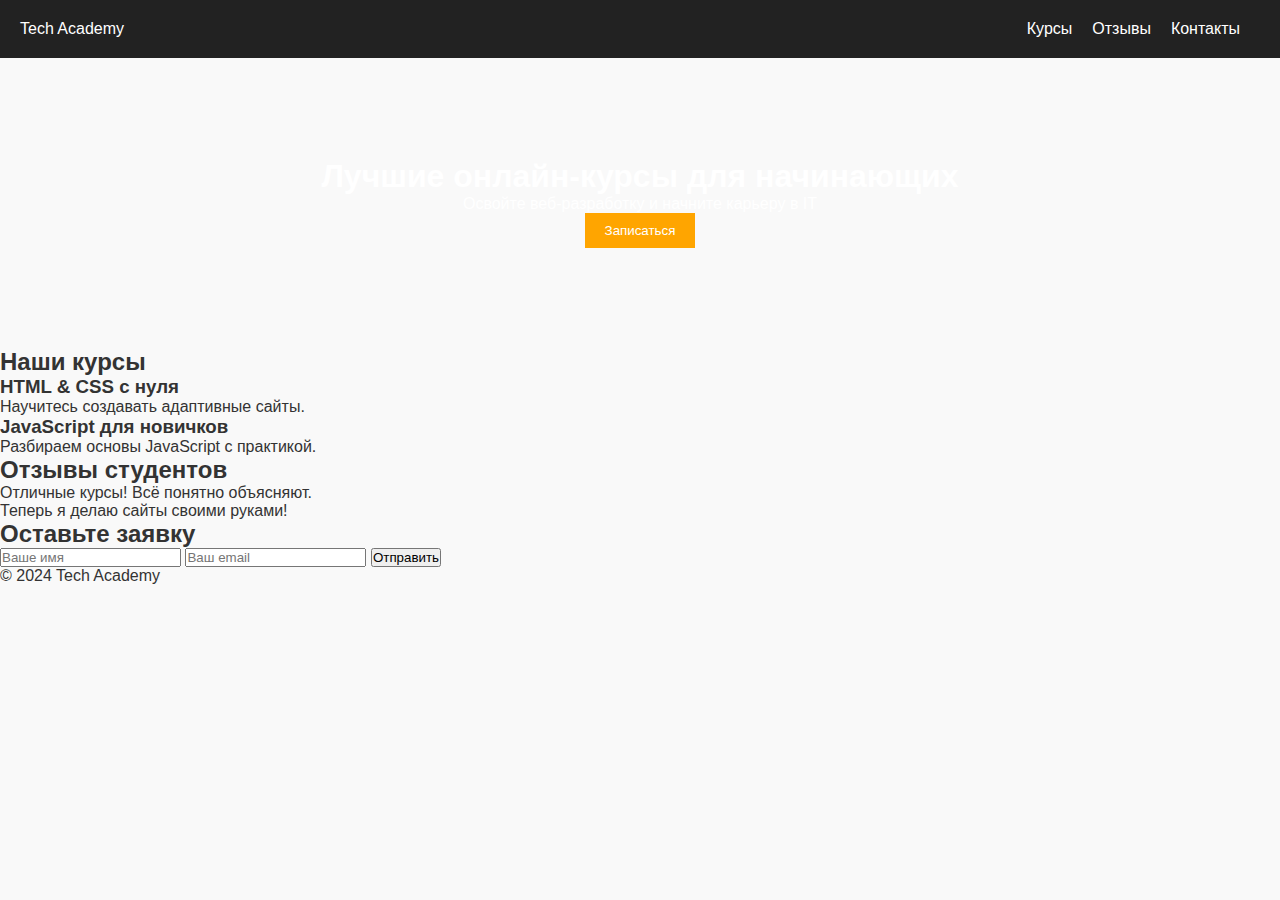
<file: index.html>
<!DOCTYPE html>
<html lang="ru">
<head>
    <meta charset="UTF-8">
    <meta name="viewport" content="width=device-width, initial-scale=1.0">
    <title>Tech Academy - Онлайн-курсы</title>
    <link rel="stylesheet" href="style.css">
</head>
<body>
    <header>
        <div class="logo">Tech Academy</div>
        <nav>
            <ul>
                <li><a href="#courses">Курсы</a></li>
                <li><a href="#reviews">Отзывы</a></li>
                <li><a href="#contact">Контакты</a></li>
            </ul>
        </nav>
    </header>

    <section class="hero">
        <h1>Лучшие онлайн-курсы для начинающих</h1>
        <p>Освойте веб-разработку и начните карьеру в IT</p>
        <button class="cta-button">Записаться</button>
    </section>

    <section id="courses">
        <h2>Наши курсы</h2>
        <div class="course">
            <h3>HTML & CSS с нуля</h3>
            <p>Научитесь создавать адаптивные сайты.</p>
        </div>
        <div class="course">
            <h3>JavaScript для новичков</h3>
            <p>Разбираем основы JavaScript с практикой.</p>
        </div>
    </section>

    <section id="reviews">
        <h2>Отзывы студентов</h2>
        <div class="review-slider">
            <p>Отличные курсы! Всё понятно объясняют.</p>
            <p>Теперь я делаю сайты своими руками!</p>
        </div>
    </section>

    <section id="contact">
        <h2>Оставьте заявку</h2>
        <form>
            <input type="text" placeholder="Ваше имя" required>
            <input type="email" placeholder="Ваш email" required>
            <button type="submit">Отправить</button>
        </form>
    </section>

    <footer>
        <p>© 2024 Tech Academy</p>
    </footer>

    <script src="script.js"></script>
</body>
</html>
</file>
<file: style.css>
* {
    margin: 0;
    padding: 0;
    box-sizing: border-box;
    font-family: Arial, sans-serif;
}

body {
    background: #f9f9f9;
    color: #333;
}

header {
    display: flex;
    justify-content: space-between;
    padding: 20px;
    background: #222;
    color: white;
}

nav ul {
    list-style: none;
    display: flex;
}

nav ul li {
    margin-right: 20px;
}

nav ul li a {
    color: white;
    text-decoration: none;
}

.hero {
    background: url('https://source.unsplash.com/1600x900/?technology') center/cover;
    text-align: center;
    padding: 100px 20px;
    color: white;
}

.cta-button {
    padding: 10px 20px;
    background: orange;
    color: white;
    border: none;
    cursor: pointer;
    transition: 0.3s;
}

.cta-button:hover {
    background: darkorange;
}

@media (max-width: 768px) {
    nav ul {
        flex-direction: column;
        text-align: center;
    }
}
</file>
